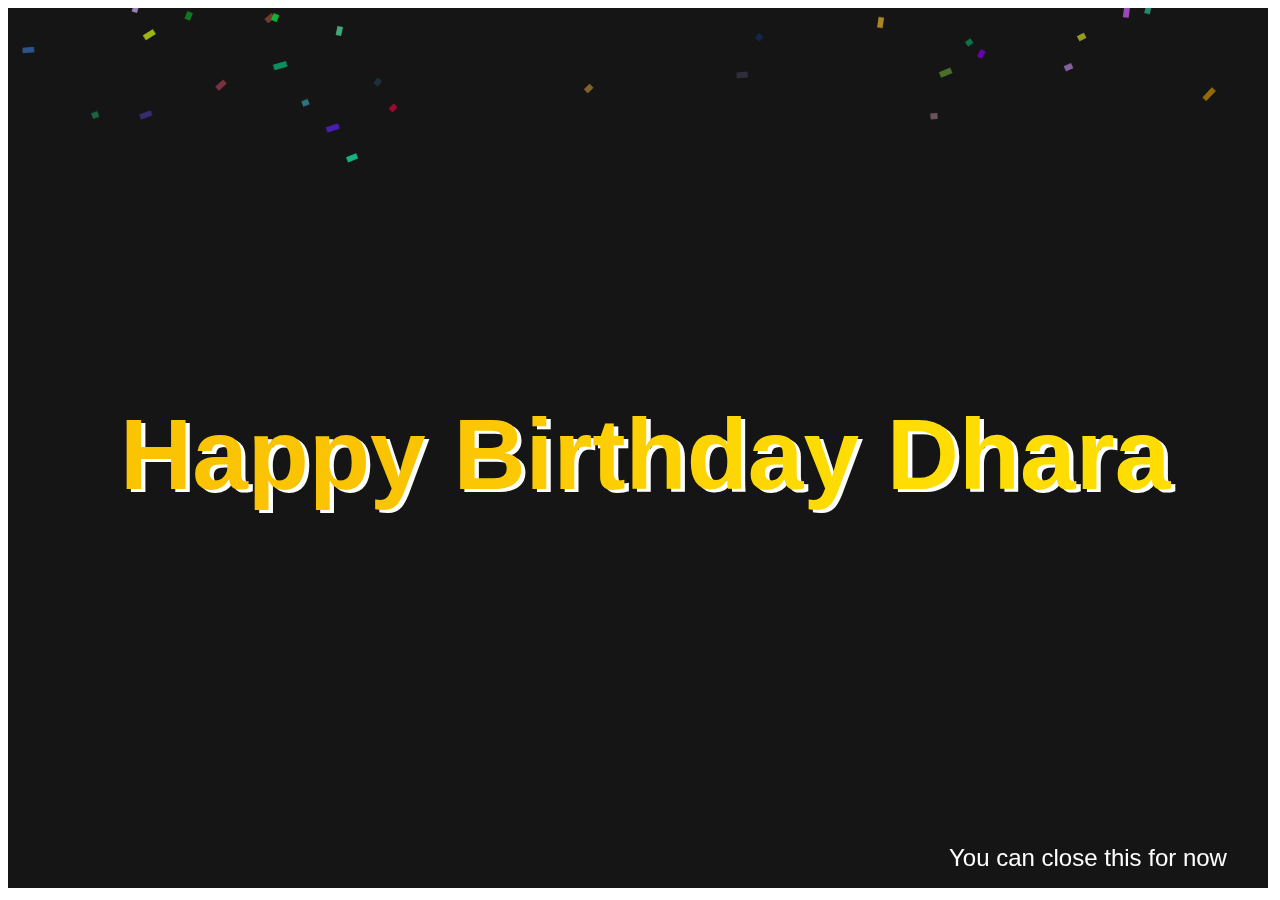
<file: last.html>
<!DOCTYPE html>
<html lang="en">
	<head>
		<meta charset="UTF-8" />
		<meta name="viewport" content="width=device-width, initial-scale=1.0" />
		<title>Happy Birthday</title>
	</head>
	<body>
		<script src="lib/pixi.js/dist/pixi.js"></script>
		<script src="js/confetti.js"></script>
	</body>
</html>
</file>
